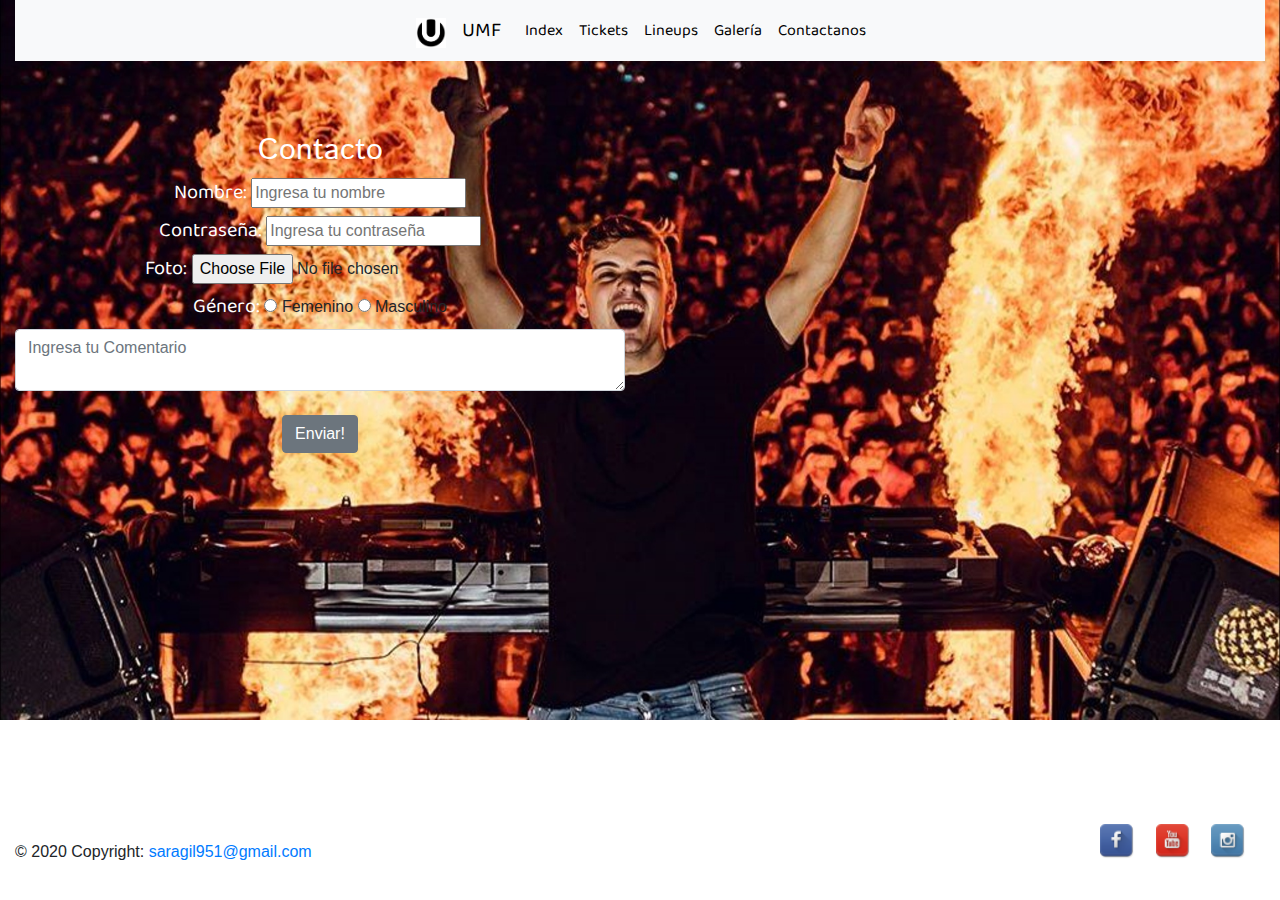
<file: Contactanos.html>
<html>
	<head>
		<meta charset="utf-8"> <!-- charset sirve para tener varios caracteres como la ñ-->
		<meta name="description" content="Ultra eventos en todo el mundo">
		<meta name="keywords" content="Ultra eventos"> <!--da posicionamiento a la pagina -->
		<meta name="autor" content="UMF Desings">
		<!--etiqueta necesarias para el Menú-->
		<meta name="viewport" content="width=device-width, initial-scale=1"> 
		<link rel="stylesheet" href="https://maxcdn.bootstrapcdn.com/bootstrap/4.5.0/css/bootstrap.min.css">
  		<script src="https://ajax.googleapis.com/ajax/libs/jquery/3.5.1/jquery.min.js"></script>
  		<script src="https://cdnjs.cloudflare.com/ajax/libs/popper.js/1.16.0/umd/popper.min.js"></script>
  		<script src="https://maxcdn.bootstrapcdn.com/bootstrap/4.5.0/js/bootstrap.min.js"></script>
  		<!--Aquí termina-->
		<link rel="stylesheet" href="css/style4.css"> <!--Etiqueta link que vincula los estilos-->
		<link rel="icon" type="image/png" sizes="16x16" href="images/Logo-U-Negro.jpg"/><!--Logo en la parte de la pestaña-->
		<link href="https://fonts.googleapis.com/css2?family=Baloo+2&display=swap" rel="stylesheet"><!--Tipografía -->
		<link href="https://fonts.googleapis.com/css2?family=Istok+Web&display=swap" rel="stylesheet">
	</head>
	<body>
<!--Menú-->
	<div class="container-fluid">
		<nav class="navbar navbar-expand-sm bg-light justify-content-center">
			<a class="navbar-brand"><img src="images/Logo-U-Negro.jpg" alt="Logo" id="imgLogo">
				<span id="menuUltra">UMF</span></a>
  			<ul class="navbar-nav">
    			<li class="nav-item">
      				<a class="nav-link" href="index.html" id="Index">Index</a>
    			</li>
    			<li class="nav-item">
      				<a class="nav-link" href="Tickets.html" id="Ticket">Tickets</a>
    			</li>
    			<li class="nav-item">
      				<a class="nav-link" href="Lineups.html" id="Lineup">Lineups</a>
    			</li>
    			<li class="nav-item">
      				<a class="nav-link" href="Galería.html" id="Galeria">Galería</a>
    			</li>
    			<li class="nav-item">
      				<a class="nav-link" href="Contactanos.html" id="Contact">Contactanos</a>
    			</li>
  			</ul>
		</nav>
	</div>
<!--Aquí termina el Menú-->
  <br>
  <br>
  <br>
 <!--Formulario -->
	<section class="container-fluid text-center" >
		<section class="row">
			<section class="col-md-6 text-center align-self-center">
				<h1 id="h1">Contacto</h1>
					<form id="contactoForm">
            <label for="nombre">Nombre:</label>
              <input type="text" name="nombre" placeholder="Ingresa tu nombre" required>
            <br>
            <label for="contra">Contraseña:</label>
              <input type="password" name="contra" placeholder="Ingresa tu contraseña" required>
            <br>
            <label for="foto">Foto:</label>
              <input type="file" name="foto">
            <br>
            <!--Radio button-->
					  <label for="gen">Género:</label>
              <input type="radio" name="gen" value="Fem"> Femenino
              <input type="radio" name="gen" value="Mas"> Masculino
            <br>
            <textarea class="form-control" placeholder="Ingresa tu Comentario" required></textarea>
            <br>
  					<div class="form-row justify-content-center">
  							<button type="submit" class="btn btn-secondary">Enviar!</button>
  							<!--https://www.w3schools.com/bootstrap_buttons.asp-->
  					</div>
					</form>
				</section>
			</section>
	</section>
<!--Fin del formulario-->
<!--Footer-->
<footer class="page-footer font-small special-color-dark pt-4" id="footer">
  <center><section class="container-fluid">
    <section class="row">
      <article class="col-sm-6"> 
          <div class="footer-copyright text-left py-3">© 2020 Copyright:
    <a href="https://mdbootstrap.com/"> saragil951@gmail.com</a>
  </div> 
      </article> 
      <article class="col-sm-6"> 
          <div class="container">
    
    <ul class="list-unstyled list-inline text-right">
      <li class="list-inline-item">
        <a class="btn-floating btn-fb mx-1">
          <img src="images/Facebook-icon.png" alt="facebook" class="iconSocial">
        </a>
      </li>
      <li class="list-inline-item">
        <a class="btn-floating btn-tw mx-1">
          <img src="images/Youtube-icon.png" alt="youtube" class="iconSocial">
        </a>
      </li>
      <li class="list-inline-item">
        <a class="btn-floating btn-gplus mx-1">
          <img src="images/Instagram-icon.png" alt="instagram" class="iconSocial">
        </a>
      </li>
    </ul>
  </div>
      </article> </section> </section> </center>
</footer>
<!-- Footer -->
	</body>	
</html>
</file>
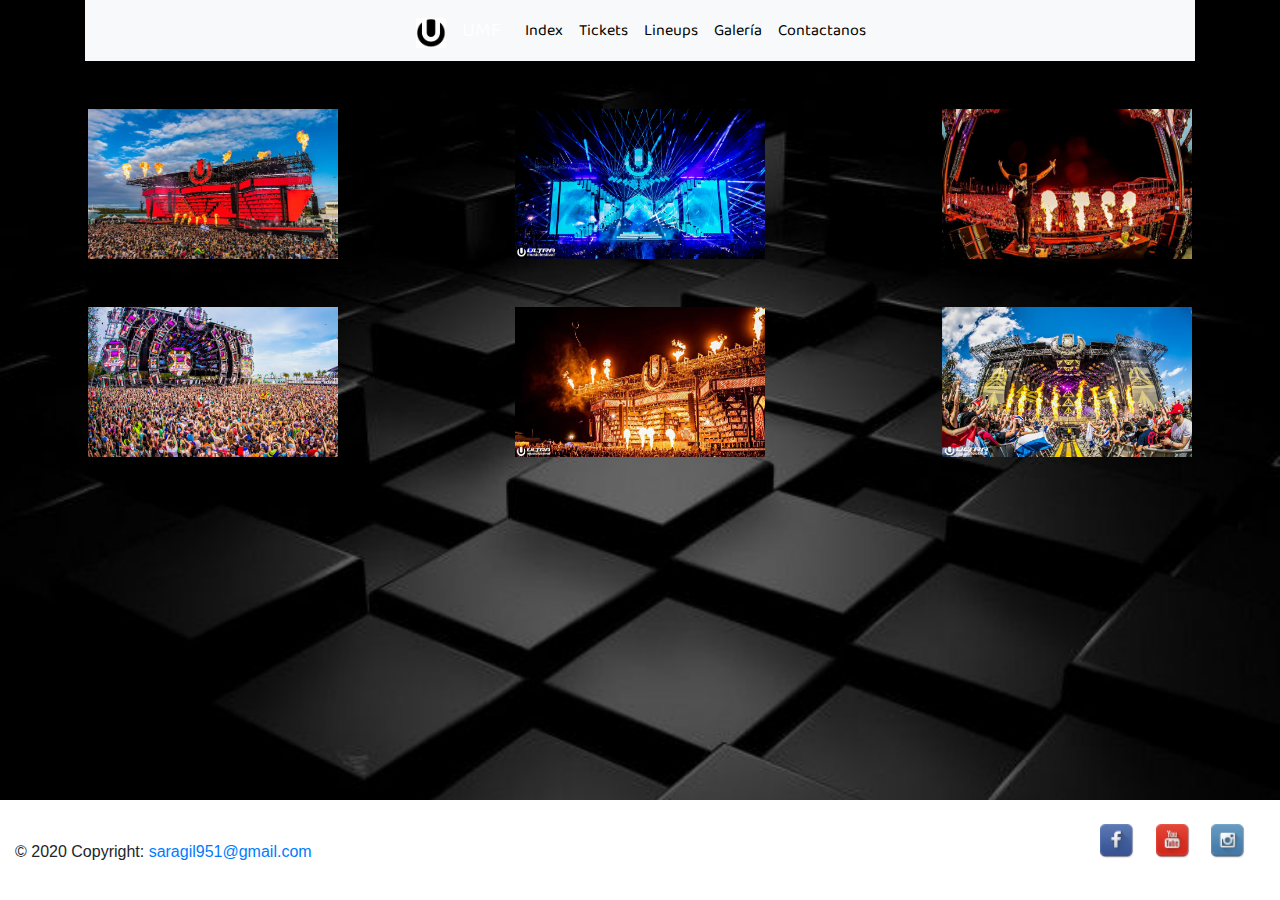
<file: Galería.html>
<html>
	<head>
		<meta charset="utf-8"> <!-- charset sirve para tener varios caracteres como la ñ-->
		<meta name="description" content="Ultra eventos en todo el mundo">
		<meta name="keywords" content="Ultra eventos"> <!--da posicionamiento a la pagina -->
		<meta name="autor" content="UMF Desings">
		<!--etiqueta necesarias para el Menú-->
		<meta name="viewport" content="width=device-width, initial-scale=1"> 
		<link rel="stylesheet" href="https://maxcdn.bootstrapcdn.com/bootstrap/4.5.0/css/bootstrap.min.css">
  		<script src="https://ajax.googleapis.com/ajax/libs/jquery/3.5.1/jquery.min.js"></script>
  		<script src="https://cdnjs.cloudflare.com/ajax/libs/popper.js/1.16.0/umd/popper.min.js"></script>
  		<script src="https://maxcdn.bootstrapcdn.com/bootstrap/4.5.0/js/bootstrap.min.js"></script>
  		<!--Aquí termina-->
		<link rel="stylesheet" href="css/style3.css"> <!--Etiqueta link que vincula los estiloss-->
		<link rel="icon" type="image/png" sizes="16x16" href="images/Logo-U-Negro.jpg"/> <!--Logo en la parte de la pestaña-->
		<link href="https://fonts.googleapis.com/css2?family=Baloo+2&display=swap" rel="stylesheet"><!--Tipografía -->
	</head>
	<body>
<!--Menú-->
	<div class="container">
		<nav class="navbar navbar-expand-sm bg-light justify-content-center">
			<a class="navbar-brand"><img src="images/Logo-U-Negro.jpg" alt="Logo" id="imgLogo">
				<span id="menuUltra">UMF</span></a>
  			<ul class="navbar-nav">
    			<li class="nav-item">
      				<a class="nav-link" href="index.html" id="Index">Index</a>
    			</li>
    			<li class="nav-item">
      				<a class="nav-link" href="Tickets.html" id="Ticket">Tickets</a>
    			</li>
    			<li class="nav-item">
      				<a class="nav-link" href="Lineups.html" id="Lineup">Lineups</a>
    			</li>
    			<li class="nav-item">
      				<a class="nav-link" href="Galería.html" id="Galeria">Galería</a>
    			</li>
    			<li class="nav-item">
      				<a class="nav-link" href="Contactanos.html" id="Contact">Contactanos</a>
    			</li>
  			</ul>
		</nav>
	</div>
<!--Aquí termina el Menú-->
<!--imagenes-->
<br><br>
<center><section class="container-fluid">
    <section class="row">
      <article class="col-sm-4"> 
          <img src="images/Ultra1.jpg" width="250" height="150"> 
      </article> 
      <article class="col-sm-4"> 
          <img src="images/Ultra2.png" width="250" height="150"> 
      </article> 
      <article class="col-sm-4"> 
          <img src="images/Ultra3.jpg" width="250" height="150"> 
      </article>  
      </article></section></section></center> 

      <br>
      <br>
      <center><section class="container-fluid">
    <section class="row">
      <article class="col-sm-4"> 
          <img src="images/Ultra4.png" width="250" height="150"> 
      </article> 
      <article class="col-sm-4"> 
          <img src="images/Ultra5.jpg" width="250" height="150"> 
      </article> 
      <article class="col-sm-4"> 
          <img src="images/Ultra6.jpg" width="250" height="150"> 
      </article>  
      </article></section></section></center>
<!--Aquí terminan las imagenes-->
	</body>
  <!-- Footer -->
<footer class="page-footer font-small special-color-dark pt-4" id="footer">
  <center><section class="container-fluid">
    <section class="row">
      <article class="col-sm-6"> 
          <div class="footer-copyright text-left py-3">© 2020 Copyright:
    <a href="https://mdbootstrap.com/"> saragil951@gmail.com</a>
  </div> 
      </article> 
      <article class="col-sm-6"> 
          <div class="container">
    
    <ul class="list-unstyled list-inline text-right">
      <li class="list-inline-item">
        <a class="btn-floating btn-fb mx-1">
          <img src="images/Facebook-icon.png" alt="facebook" class="iconSocial">
        </a>
      </li>
      <li class="list-inline-item">
        <a class="btn-floating btn-tw mx-1">
          <img src="images/Youtube-icon.png" alt="youtube" class="iconSocial">
        </a>
      </li>
      <li class="list-inline-item">
        <a class="btn-floating btn-gplus mx-1">
          <img src="images/Instagram-icon.png" alt="instagram" class="iconSocial">
        </a>
      </li>
    </ul>
  </div>
      </article> </section> </section> </center>
</footer>
<!-- Footer -->
</html>
</file>
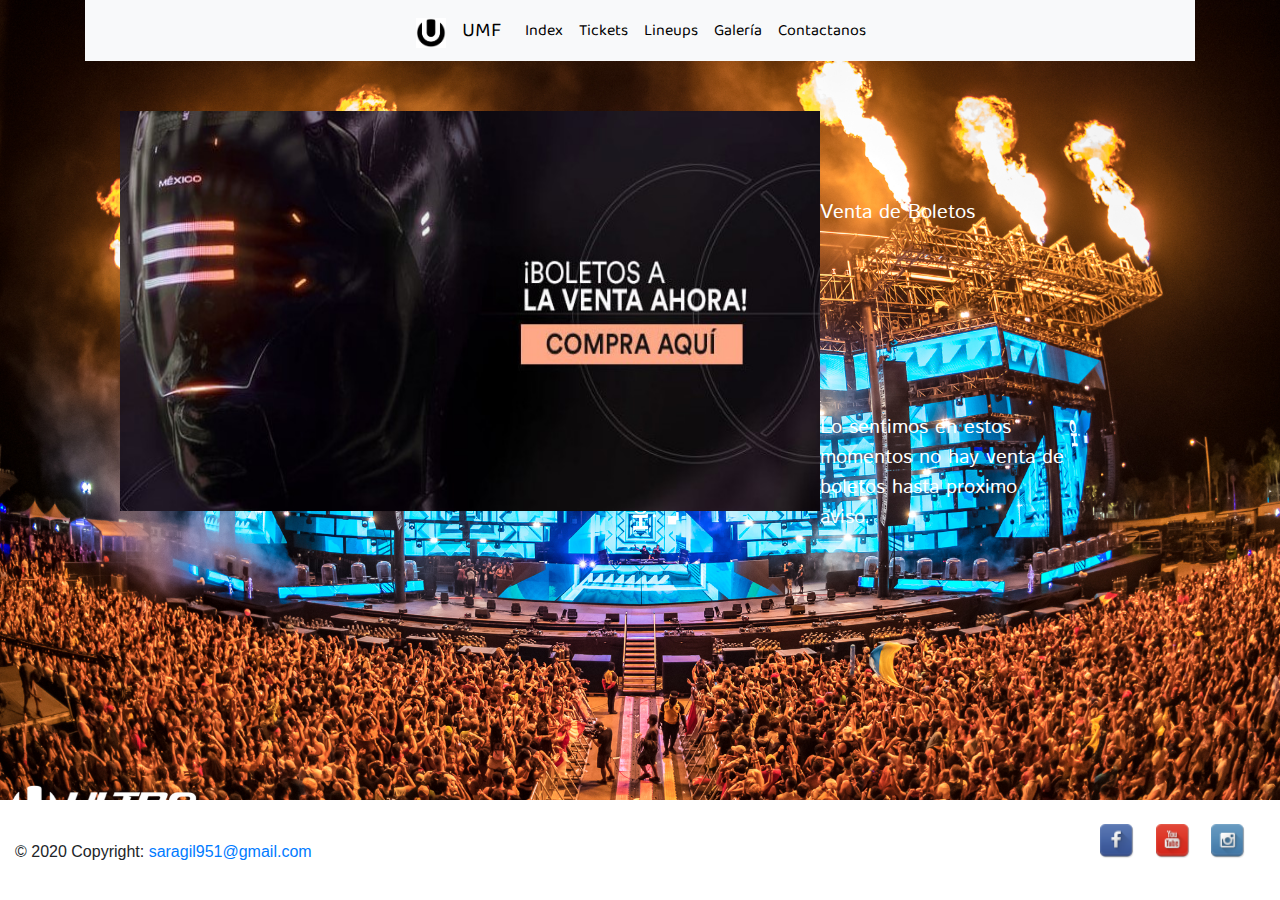
<file: Tickets.html>
<!DOCTYPE html>
<html>
<head>
		<meta charset="utf-8"> <!-- charset sirve para tener varios caracteres como la ñ-->
		<meta name="description" content="Ultra eventos en todo el mundo">
		<meta name="keywords" content="Ultra eventos"> <!--da posicionamiento a la pagina -->
		<meta name="autor" content="UMF Desings">
		<!--etiqueta necesarias para el Menú-->
		<meta name="viewport" content="width=device-width, initial-scale=1"> 
		<link rel="stylesheet" href="https://maxcdn.bootstrapcdn.com/bootstrap/4.5.0/css/bootstrap.min.css">
  		<script src="https://ajax.googleapis.com/ajax/libs/jquery/3.5.1/jquery.min.js"></script>
  		<script src="https://cdnjs.cloudflare.com/ajax/libs/popper.js/1.16.0/umd/popper.min.js"></script>
  		<script src="https://maxcdn.bootstrapcdn.com/bootstrap/4.5.0/js/bootstrap.min.js"></script>
  		<!--Aquí termina-->
		<link rel="stylesheet" href="css/style1.css"> <!--Etiqueta link que vincula los estilos-->
		<link rel="icon" type="image/png" sizes="16x16" href="images/Logo-U-Negro.jpg"/> 
		<link href="https://fonts.googleapis.com/css2?family=Baloo+2&display=swap" rel="stylesheet">
		<link href="https://fonts.googleapis.com/css2?family=Istok+Web&display=swap" rel="stylesheet">
</head>
<body>
<!--Menú-->
		<div class="container">
		<nav class="navbar navbar-expand-sm bg-light justify-content-center">
			<a class="navbar-brand"><img src="images/Logo-U-Negro.jpg" alt="Logo" id="imgLogo">
				<span id="menuUltra">UMF</span></a>
  			<ul class="navbar-nav">
    			<li class="nav-item">
      				<a class="nav-link" href="index.html" id="Index">Index</a>
    			</li>
    			<li class="nav-item">
      				<a class="nav-link" href="Tickets.html" id="Ticket">Tickets</a>
    			</li>
    			<li class="nav-item">
      				<a class="nav-link" href="Lineups.html" id="Lineup">Lineups</a>
    			</li>
    			<li class="nav-item">
      				<a class="nav-link" href="Galería.html" id="Galeria">Galería</a>
    			</li>
    			<li class="nav-item">
      				<a class="nav-link" href="Contactanos.html" id="Contact">Contactanos</a>
    			</li>
  			</ul>
		</nav>
		</div>
		<!--Aquí termina el Menú-->
<header>
<!--Imagen-->
  <div class="container" id="imgBol">          
      <img src="images/Boleto.jpg" class="float-left" alt="Venta de Boletos" width="700" height="400">
      <h2 class="Text">Venta de Boletos</h2>
      <p class="Text">Lo sentimos en estos momentos no hay venta de boletos hasta proximo aviso.</p>  
  </div>
<!--Aquí termina-->
</header>
<!--Footer-->
<footer class="page-footer font-small special-color-dark pt-4" id="footer">
  <center><section class="container-fluid">
    <section class="row">
      <article class="col-sm-6"> 
          <div class="footer-copyright text-left py-3">© 2020 Copyright:
    <a href="https://mdbootstrap.com/"> saragil951@gmail.com</a>
  </div> 
      </article> 
      <article class="col-sm-6"> 
          <div class="container">
    
    <ul class="list-unstyled list-inline text-right">
      <li class="list-inline-item">
        <a class="btn-floating btn-fb mx-1">
          <img src="images/Facebook-icon.png" alt="facebook" class="iconSocial">
        </a>
      </li>
      <li class="list-inline-item">
        <a class="btn-floating btn-tw mx-1">
          <img src="images/Youtube-icon.png" alt="youtube" class="iconSocial">
        </a>
      </li>
      <li class="list-inline-item">
        <a class="btn-floating btn-gplus mx-1">
          <img src="images/Instagram-icon.png" alt="instagram" class="iconSocial">
        </a>
      </li>
    </ul>
  </div>
      </article> </section> </section> </center>
</footer>
<!-- Footer -->
	</body>
</html>
</file>
<file: css/style4.css>
body{
	background: url('../images/Martin-Garrix-NYE.jpg'); /*agregar imagen de fondo*/
	background-size: 100%;
	background-repeat:no-repeat;
}
#imgLogo{
	margin:0 10px;
	margin-top: 5px;
	height:30px; /*altura*/
	width: 30px; /*ancho*/
}
#menuUltra{
	font-size: 20px;
	color: black;
	font-family: 'Baloo 2', cursive;
}
#Index{
	color: black;
	font-family: 'Baloo 2', cursive;
}
#Index:hover{
	color: pink;
	font-family: 'Baloo 2', cursive;
}
#Ticket{
	color: black;
	font-family: 'Baloo 2', cursive;
}
#Ticket:hover{
	color: pink;
	font-family: 'Baloo 2', cursive;
}
#Lineup{
	color: black;
	font-family: 'Baloo 2', cursive;
}
#Lineup:hover{
	color: pink;
	font-family: 'Baloo 2', cursive;
}
#Galeria{
	color: black;
	font-family: 'Baloo 2', cursive;
}
#Galeria:hover{
	color: pink;
	font-family: 'Baloo 2', cursive;
}
#Contact{
	color: black;
	font-family: 'Baloo 2', cursive;
}
#h1{
	color: white;
	font-family: 'Istok Web', sans-serif;
	font-size: 30px;
}
#contactoForm:focus{
	border-color: white !important;
	box-shadow: 0 0 5px rgba(19, 57, 19, 1) !important;
}
label{
	color: white;
	font-family: 'Baloo 2', cursive;
	font-size: 20px;
}
.form-control:focus { /* focus=enfoque*/ 
	border-color: white !important;
	box-shadow: 0 0 5px rgba(19, 57, 19, 1) !important;
}
#footer{
	width: 100%;
	height: 100px;
	background: white;
	position: absolute;
	bottom: 0;
}
.iconSocial{
	height: 35px;
	min-height: 30px; /*tamaño minimo*/
}
</file>
<file: css/style3.css>
body{
	background: url('../images/Blocks-N-Fondo.jpg'); /*agregar imagen de fondo*/
	background-size: 100%;
	background-repeat:no-repeat;
}
#imgLogo{
	margin:0 10px;
	margin-top: 5px;
	height:30px; /*altura*/
	width: 30px; /*ancho*/
}
#menuUltra{
	font-size: 20px;
	color: white;
	font-family: 'Baloo 2', cursive;
}
#Index{
	color: black;
	font-family: 'Baloo 2', cursive;
}
#Index:hover{
	color: pink;
	font-family: 'Baloo 2', cursive;
}
#Ticket{
	color: black;
	font-family: 'Baloo 2', cursive;
}
#Ticket:hover{
	color: pink;
	font-family: 'Baloo 2', cursive;
}
#Lineup{
	color: black;
	font-family: 'Baloo 2', cursive;
}
#Lineup:hover{
	color: pink;
	font-family: 'Baloo 2', cursive;
}
#Galeria{
	color: black;
	font-family: 'Baloo 2', cursive;
}
#Galeria:hover{
	color: pink;
	font-family: 'Baloo 2', cursive;
}
#Contact{
	color: black;
	font-family: 'Baloo 2', cursive;
}
#Contact:hover{
	color: pink;
	font-family: 'Baloo 2', cursive;
}
/*Imagenes*/






#footer{
	width: 100%;
	height: 100px;
	background: white;
	position: absolute;
	bottom: 0;
}
.iconSocial{
	height: 35px;
	min-height: 30px; /*tamaño minimo*/
	position: right;
}
</file>
<file: css/style1.css>
body{
	background: url('../images/Ultra-music-festival.jpg'); /*agregar imagen de fondo*/
	background-size: 100%;
	background-repeat:no-repeat;
}
/*Menú*/
#imgLogo{
	margin:0 10px;
	margin-top: 5px;
	height:30px; /*altura*/
	width: 30px; /*ancho*/
}
#menuUltra{
	font-size: 20px;
	color: black;
	font-family: 'Baloo 2', cursive;
}
#Index{
	color: black;
	font-family: 'Baloo 2', cursive;
}
#Index:hover{
	color: pink;
	font-family: 'Baloo 2', cursive;
}
#Ticket{
	color: black;
	font-family: 'Baloo 2', cursive;
}
#Ticket:hover{
	color: pink;
	font-family: 'Baloo 2', cursive;
}
#Lineup{
	color: black;
	font-family: 'Baloo 2', cursive;
}
#Lineup:hover{
	color: pink;
	font-family: 'Baloo 2', cursive;
}
#Galeria{
	color: black;
	font-family: 'Baloo 2', cursive;
}
#Galeria:hover{
	color: pink;
	font-family: 'Baloo 2', cursive;
}
#Contact{
	color: black;
	font-family: 'Baloo 2', cursive;
}
#Contact:hover{
	color: pink;
	font-family: 'Baloo 2', cursive;
} /*Aquí termina*/
/*Imagen Boleto*/
.Text{
	color: white;
	font-family: 'Istok Web', sans-serif;
	font-size: 20px;
	padding: 90px;
}
#imgBol{
	padding: 50px;
}
/*Aquí termina*/
#footer{
	width: 100%;
	height: 100px;
	background: white;
	position: absolute;
	bottom: 0;
}
.iconSocial{
	height: 35px;
	min-height: 30px; /*tamaño minimo*/
}
</file>
